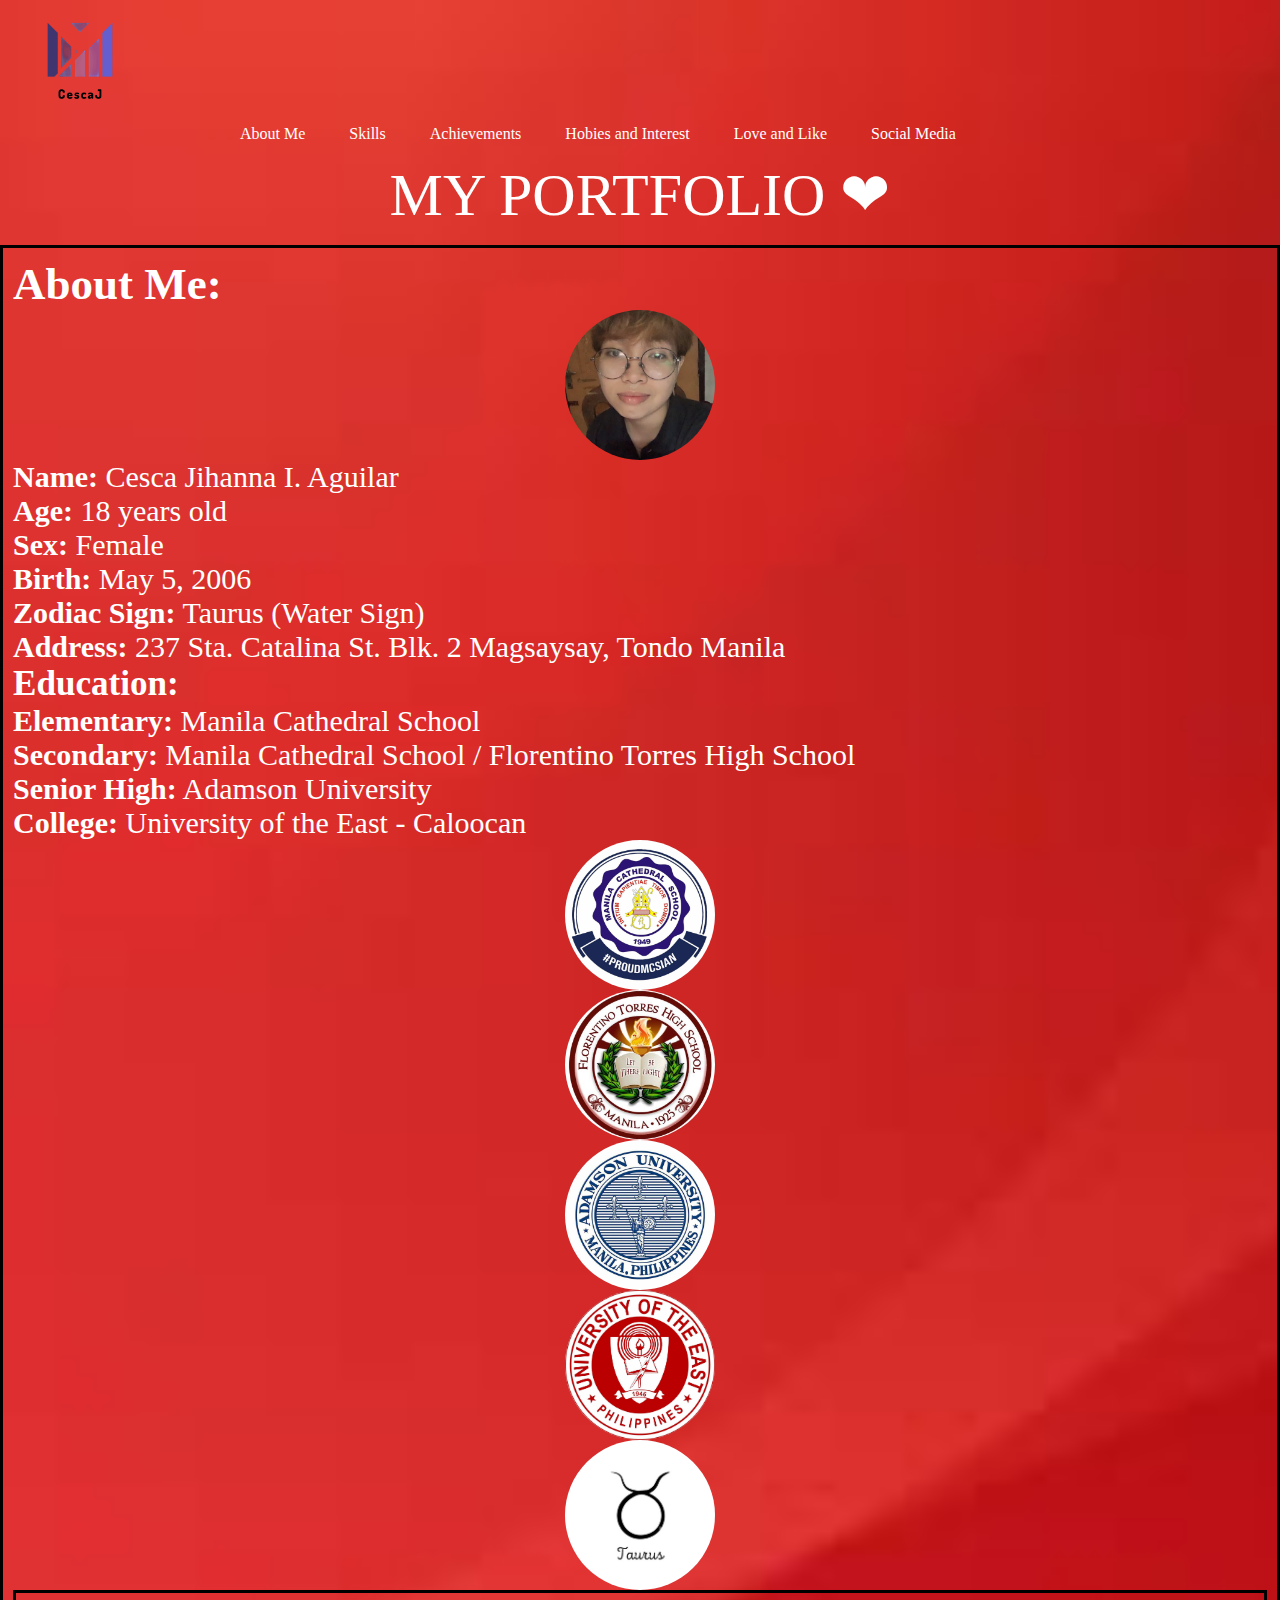
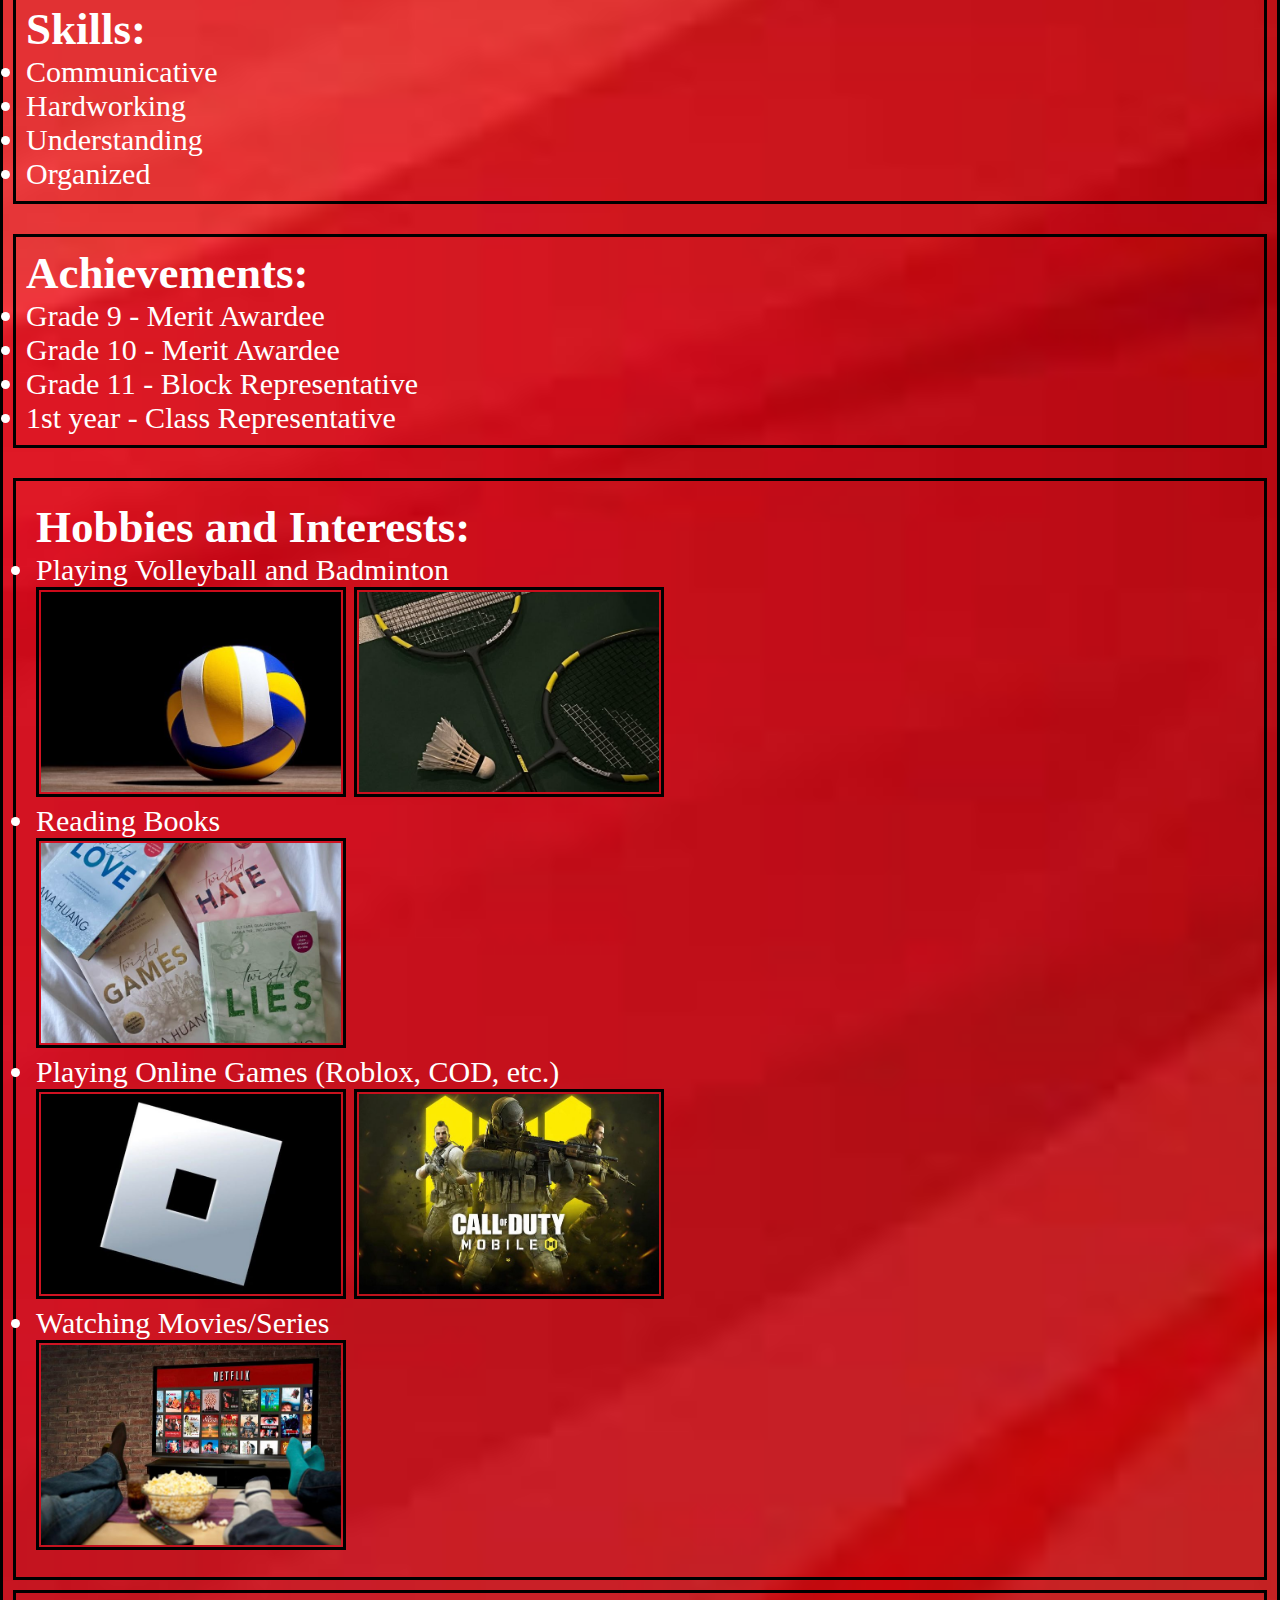
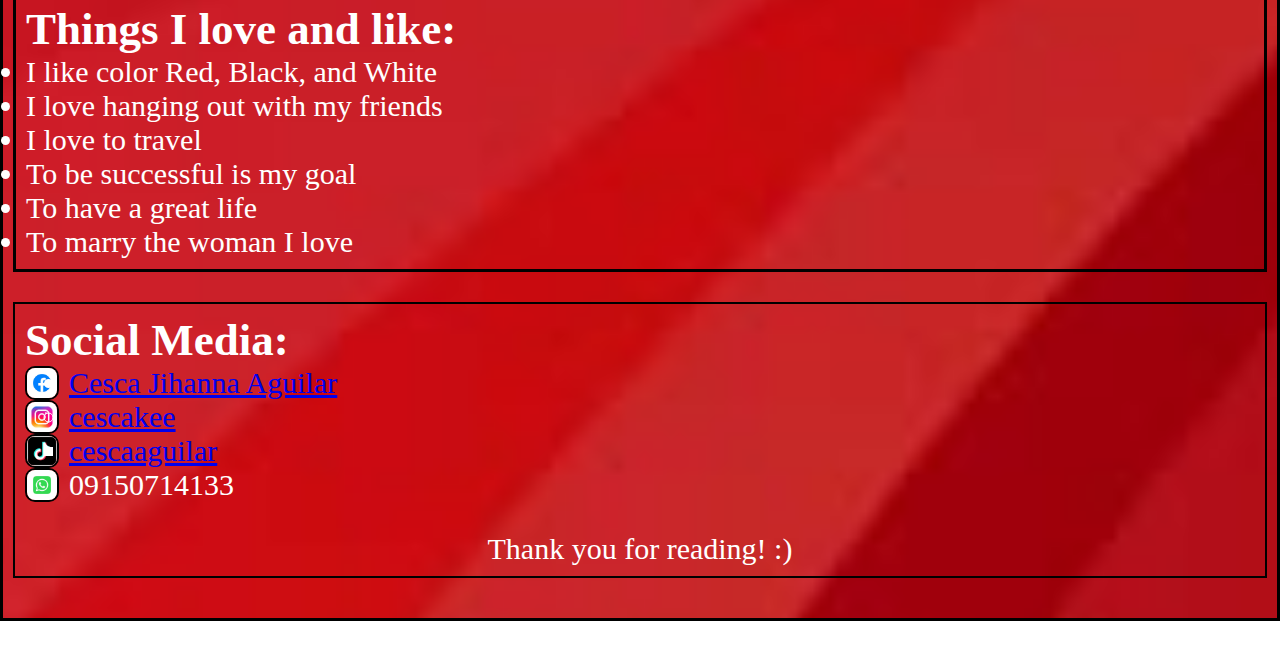
<file: index.html>
<!DOCTYPE html>
<html>
<head>
<title>CESCA'S PORTFOLIO</title>
<link rel="stylesheet" href="portfolio2.css">
</head>  
<body>
<div class="container">
<div class="navbar">
<img src="logo2.png" class="logo">
<nav> 

            <div class="login-signup">
                <button>Log In</button>
                <button>Sign Up</button>
            </div>
<ul>
<li><a href="">About Me</a></li>
<li><a href="">Skills</a></li>
<li><a href="">Achievements</a></li>
<li><a href="">Hobies and Interest</a></li>
<li><a href="">Love and Like</a></li>
<li><a href="">Social Media</a></li>
</ul>
</nav>
</div>
<div class="tl">
<h1>MY PORTFOLIO ❤</h1>

<div class="about-me-section">
    <h2>About Me:</h2>
	<div class="pfp">
        <img src="me.jpg" class="meprofile">
    </div>

    <p><strong>Name:</strong> Cesca Jihanna I. Aguilar</p>
    <p><strong>Age:</strong> 18 years old</p>
    <p><strong>Sex:</strong> Female</p>
    <p><strong>Birth:</strong> May 5, 2006</p>
    <p><strong>Zodiac Sign:</strong> Taurus (Water Sign)</p>
    <p><strong>Address:</strong> 237 Sta. Catalina St. Blk. 2 Magsaysay, Tondo Manila</p>
    <ul>
	    <h3>Education:</h3>
        <li><strong>Elementary:</strong> Manila Cathedral School</li>
        <li><strong>Secondary:</strong> Manila Cathedral School / Florentino Torres High School</li>
        <li><strong>Senior High:</strong> Adamson University</li>
        <li><strong>College:</strong> University of the East - Caloocan</li>
    </ul>
	
	                      <div class="profile-pics-section">
                          <div class="mcs">
                          <img src="mcs.jpg" alt="mcs">
                          </div>
                          <div class="fths">
                          <img src="fths.jpg" alt="fths">
                          </div>
                          <div class="adu">
                          <img src="adu.jpg" alt="adu">
                          </div>
                          <div class="ue">
                          <img src="ue.jpg" alt="ue">
                          </div>
                          <div class="zs">
                          <img src="zs.png" alt="zs">
                          </div>
</div>
		
		<div class="skills-section">
            <h2>Skills:</h2>
            <ul>
                <li>Communicative</li>
                <li>Hardworking</li>
                <li>Understanding</li>
                <li>Organized</li>
            </ul>
        </div>
		
		<div class="achievements-section">
            <h2>Achievements:</h2>
            <ul>
                <li>Grade 9 - Merit Awardee</li>
                <li>Grade 10 - Merit Awardee</li>
                <li>Grade 11 - Block Representative</li>
                <li>1st year - Class Representative</li>
            </ul>
        </div>

        <div class="hobbies-section">
            <h2>Hobbies and Interests:</h2>
            <ul>
                <li>Playing Volleyball and Badminton</li>
				<img src="vb.jpg"> <img src="bm.jpg"> 
                <li>Reading Books</li>
				<img src="bk.jpg">
                <li>Playing Online Games (Roblox, COD, etc.)</li>
				<img src="rx.jpg"> <img src="cod.jpg">
                <li>Watching Movies/Series</li>
				<img src="wms.jpg"
			
            </ul>
        </div>
		
		<div class="loveandlike-section">
            <h2>Things I love and like:</h2>
            <ul>
                <li>I like color Red, Black, and White</li>
                <li>I love hanging out with my friends</li>
                <li>I love to travel</li>
                <li>To be successful is my goal</li>
				<li>To have a great life</li> 
				<li>To marry the woman I love</li>
            </ul>
        </div>
		
        <div class="social-media-section">
            <h2>Social Media:</h2>
            <img src="fb.png" style="border: 2px solid black; border-radius: 10px; float: left; margin-right: 10px; width: 30px; height: 30px"><ul><li><a href="https://www.facebook.com/share/psuyaqxiYsW1Ucpt/?mibextid=LQQJ4d">Cesca Jihanna Aguilar</a></li>
            <img src="ig.png" style="border: 2px solid black; border-radius: 10px; float: left; margin-right: 10px; width: 30px; height: 30px"><ul><li><a href="https://www.instagram.com/cescakee/profilecard/?igsh=NGQ2ODkwMnYybWh1">cescakee</a></li>
            <img src="tk.png" style="border: 2px solid black; border-radius: 10px; float: left; margin-right: 10px; width: 30px; height: 30px"><ul><li><a href="https://www.tiktok.com/@cescaaguilar?_t=8rguy5MNz0K&_r=1">cescaaguilar</a></li>
            <p><img src="pc.png" style="border: 2px solid black; border-radius: 10px; float: left; margin-right: 10px; width: 30px; height: 30px">09150714133</p>
			
<div class="footer">
            <p>Thank you for reading! :)</p>
        </div>
    </div>
</body>
</html>
</file>
<file: portfolio2.css>
*{
	margin: 0;
	padding: 0;
}
.container{
	background-image: url('bgg.jpg');
	background-position: center;
	background-size: cover;
	margin: 0;
    padding: 0;
}	
.navbar{
	width: 100%;
	height: 15vh;
	margin: auto;
	display: flex;
	align-items: center;
	object-fit:  cover;
}
.navbar img{
	width: 160px;
	cursor: pointer;	
}
nav{
	flex: 1;
	padding-left: 60px;
}
nav ul li{
	display: inline-block;
	list-style: none;
	margin: 0px 20px;
}
nav ul li a{
	text-decoration: none;
	color: #FFFFFF;
}

.login-signup {
    text-align: right;
    margin-left: 1100px;
}

.login-signup button {
    padding: 10px 20px;
    margin: 5px; 
    font-size: 16px; 
    background-color: #FFFFFF; 
    color: black; 
    border: none;
    border-radius: 5px; 
    cursor: pointer; 

}

.login-signup button:hover {
    background-color: #0056b3; 
}

.tl h1{
	font-size: 60px;
	font-weight: 100;
	margin-top: 24px;
	margin-bottom: 15px;
	color: #FFFFFF;
	text-align: center;
}
 

.profile-pics-container {
  display: grid;
  grid-template-columns: repeat(3, 100px)
  grid-gap: 10px;
}
.about-me-section {
    margin-bottom: 30px;
    padding: 10px;
    border: 3px solid #000;
    font-size: 30px;
    color: #FFFFFF;
    display: left; 
    flex-wrap: wrap; 
    align-items: right; 
    gap: 50px;
}
.pfp img {
    width: 150px;
    height: 150px; 
    border-radius: 50%; 
    object-fit: cover;
    display: block; 
    margin: 0 auto; 
}

.mcs, .fths, .adu, .ue, .zs {
    display: flex; 
    flex-direction: row;
    justify-content: center; 
    gap: 20px; 
}

.mcs img, .fths img, .adu img, .ue img, .zs img {
    width: 150px; 
    height: 150px; 
    border-radius: 50%; 
    object-fit: cover; 
    display: block; 
   
}
		
        .skills-section,
		.achievements-section,
        .hobbies-section,
		.loveandlike-section {
            margin-bottom: 30px;
            padding: 10px;
            border: 3px solid #000;
			font-size: 30px;
			color: #FFFFFF;
        }

        .social-media-section {
            margin-bottom: 30px;
            padding: 10px;
            border: 2px solid #000;
			font-size: 30px;
			color: #FFFFFF;    
		} 
		
		.hobbies-section {
    margin-bottom: 10px;
    padding: 20px; 
    border: 3px solid #000; 
    font-size: 30px;
    color: #FFFFFF;
    display: left; 
    flex-wrap: wrap; 
    align-items: right; 
    gap: 50px; 
}

.hobbies-section img {
    border: 3px solid black;
    padding: 2px; 
    margin-right: 10 px; 
    width: 300px; 
    height: 200px; 
    object-fit: cover; 
}
		
        .about-section img {
            float: right;
            border-radius: 50%;
            width: 150px;
            height: 150px;
            margin-left: 20px;
        }
        	
        .social-media img {
            width: 30px;
            height: 30px;
            margin-right: 10px;
            vertical-align: middle;
        }

        .footer {
            text-align: center;
            margin-top: 30px;
            font-size: 30px;
        }
</file>
